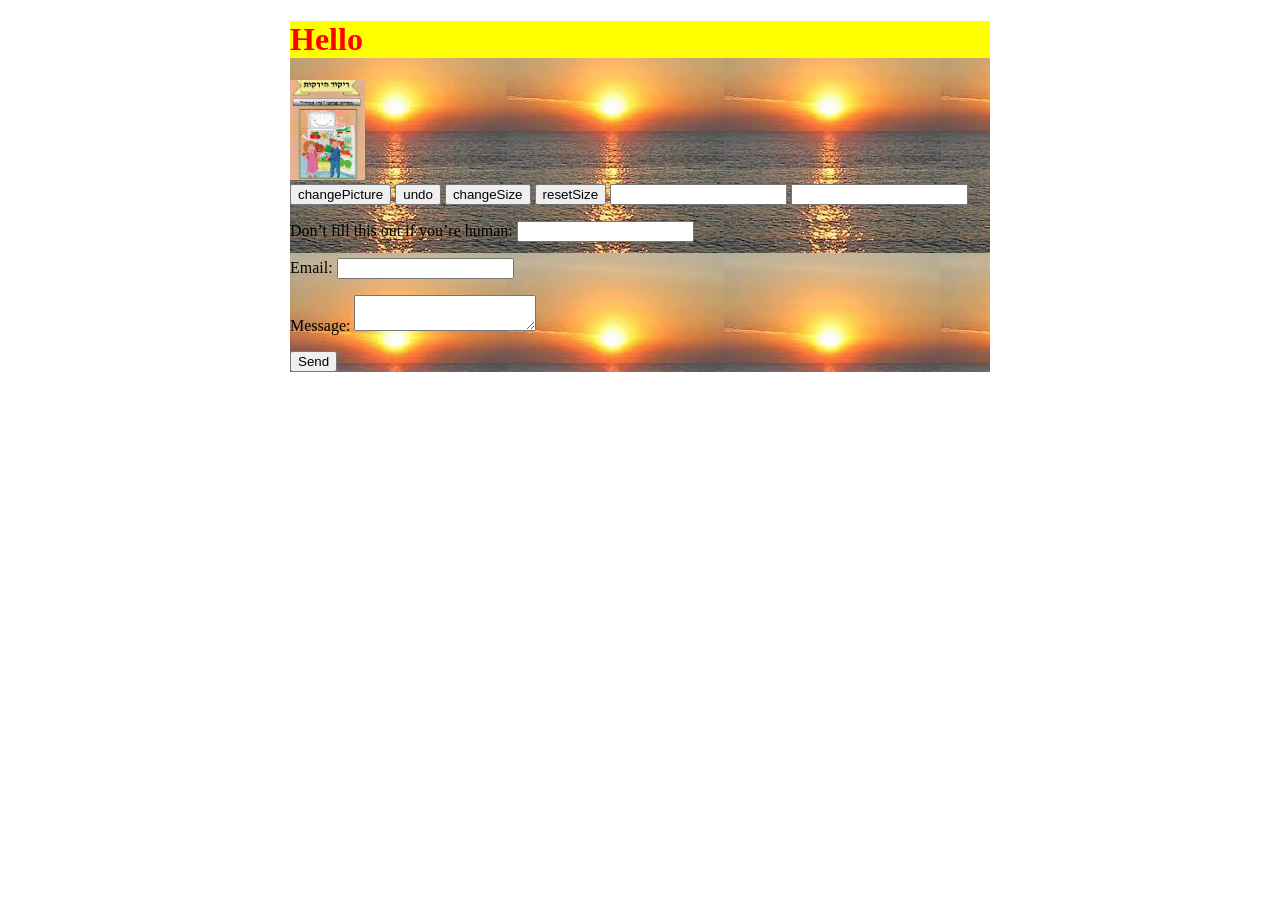
<file: index.html>
<!DOCTYPE html>
<html lang="en">

<head>
    <meta charset="UTF-8">
    <meta name="viewport" content="width=device-width, initial-scale=1.0">
    <title>jshauli</title>
    <link rel="stylesheet" href="index.css">
    <script src="index.js">

    </script>
</head>

<body onload="start()">
    <div>

        <h1 id="id-h1">Hello <span id="userName"></span></h1>
        <img src="" alt="">
        <br>
        <button onclick="changePicture1()">changePicture</button>
        <button onclick="changePicture2()">undo</button>
        <button onclick="changeSize()">changeSize</button>
        <button onclick="resetSize()">resetSize</button>
        <input id="id-txt" type="number" oninput="changeSizeFromText()">
        <input id="id-txt1" type="number" oninput="check()">
        <form name="contact" method="POST" netlify-honeypot="bot-field" data-netlify="true">
            <p class="hidden">
                <label>
                    Don’t fill this out if you’re human: <input name="bot-field" type="text" />
                </label>
            </p>
            <p>
                <label>
                    Email: <input type="text" name="email" />
                </label>
            </p>
            <p>
                <label>
                    Message: <textarea name="message"></textarea>
                </label>
            </p>
            <p>
                <button type="submit">Send</button>
            </p>
        </form>
    </div>
</body>


</html>
</file>
<file: index.css>
div {
    width: 700px;
    margin: 0 auto;
}
</file>
